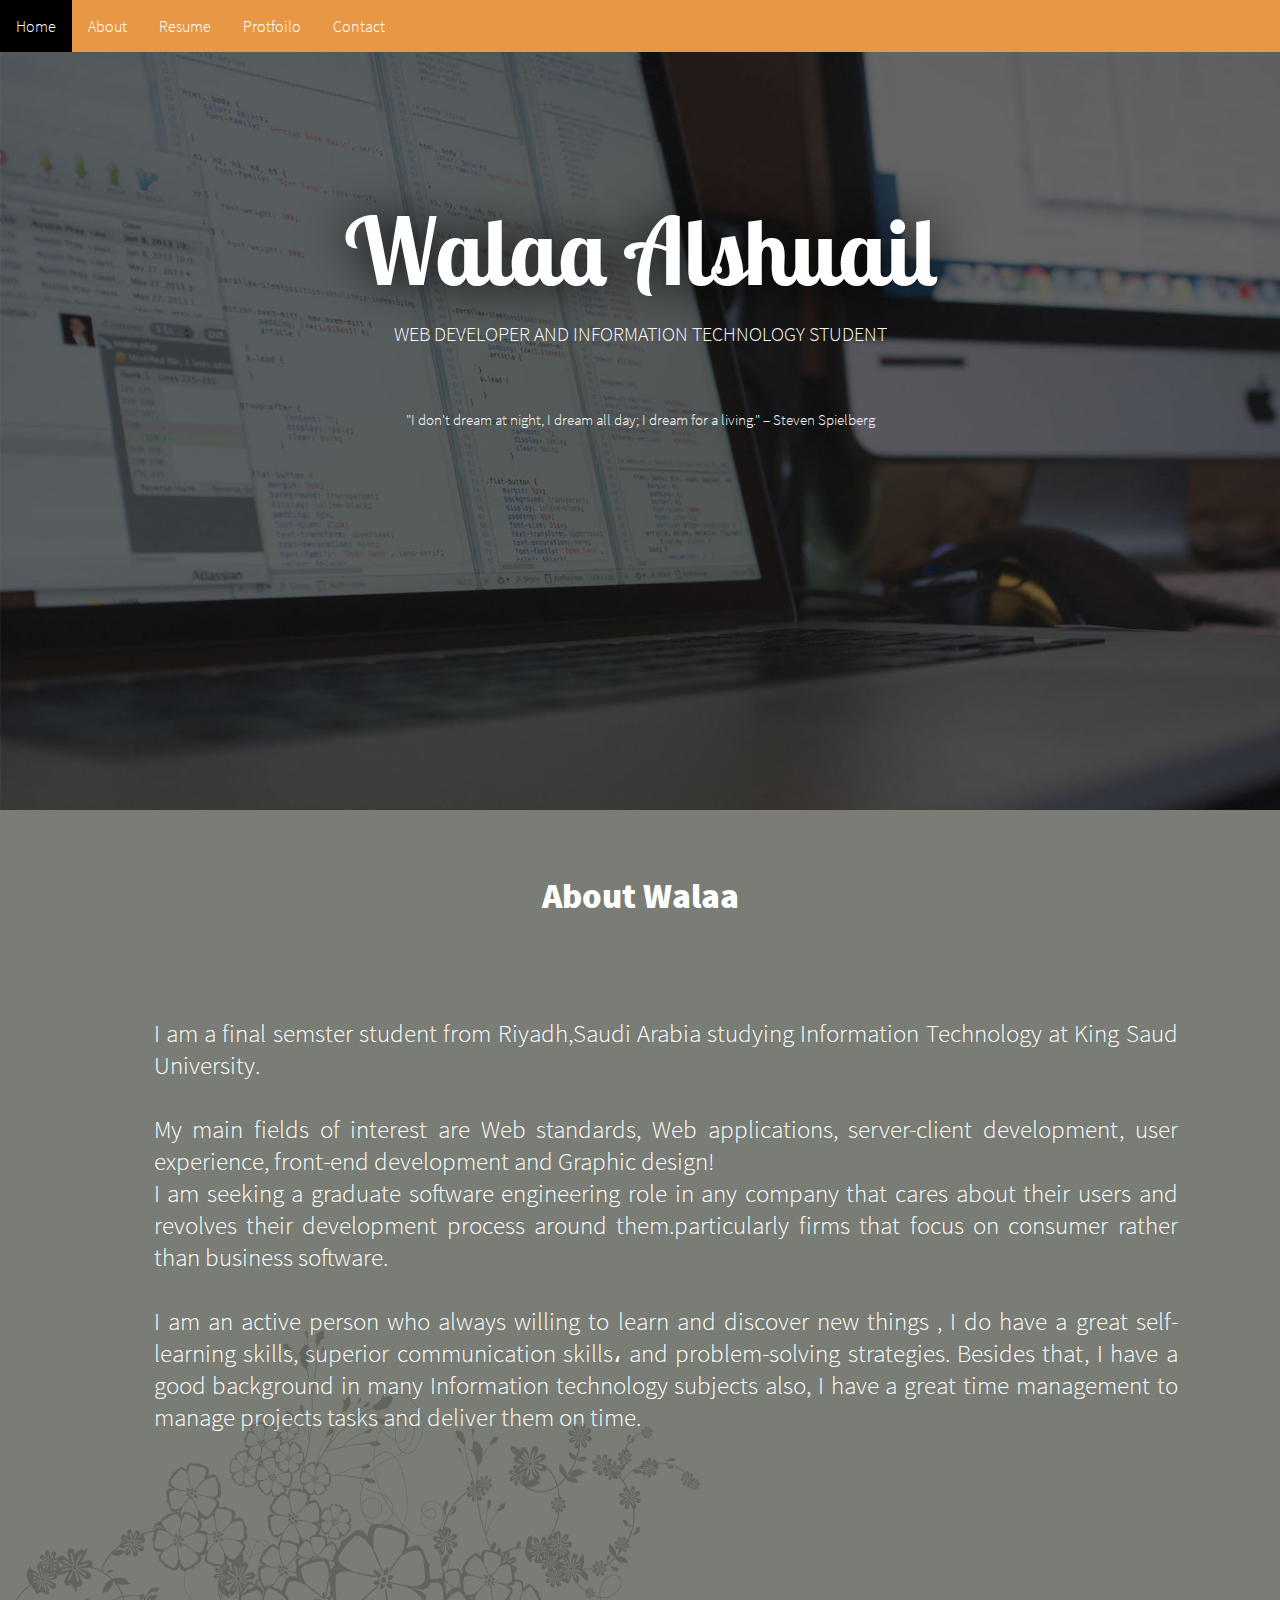
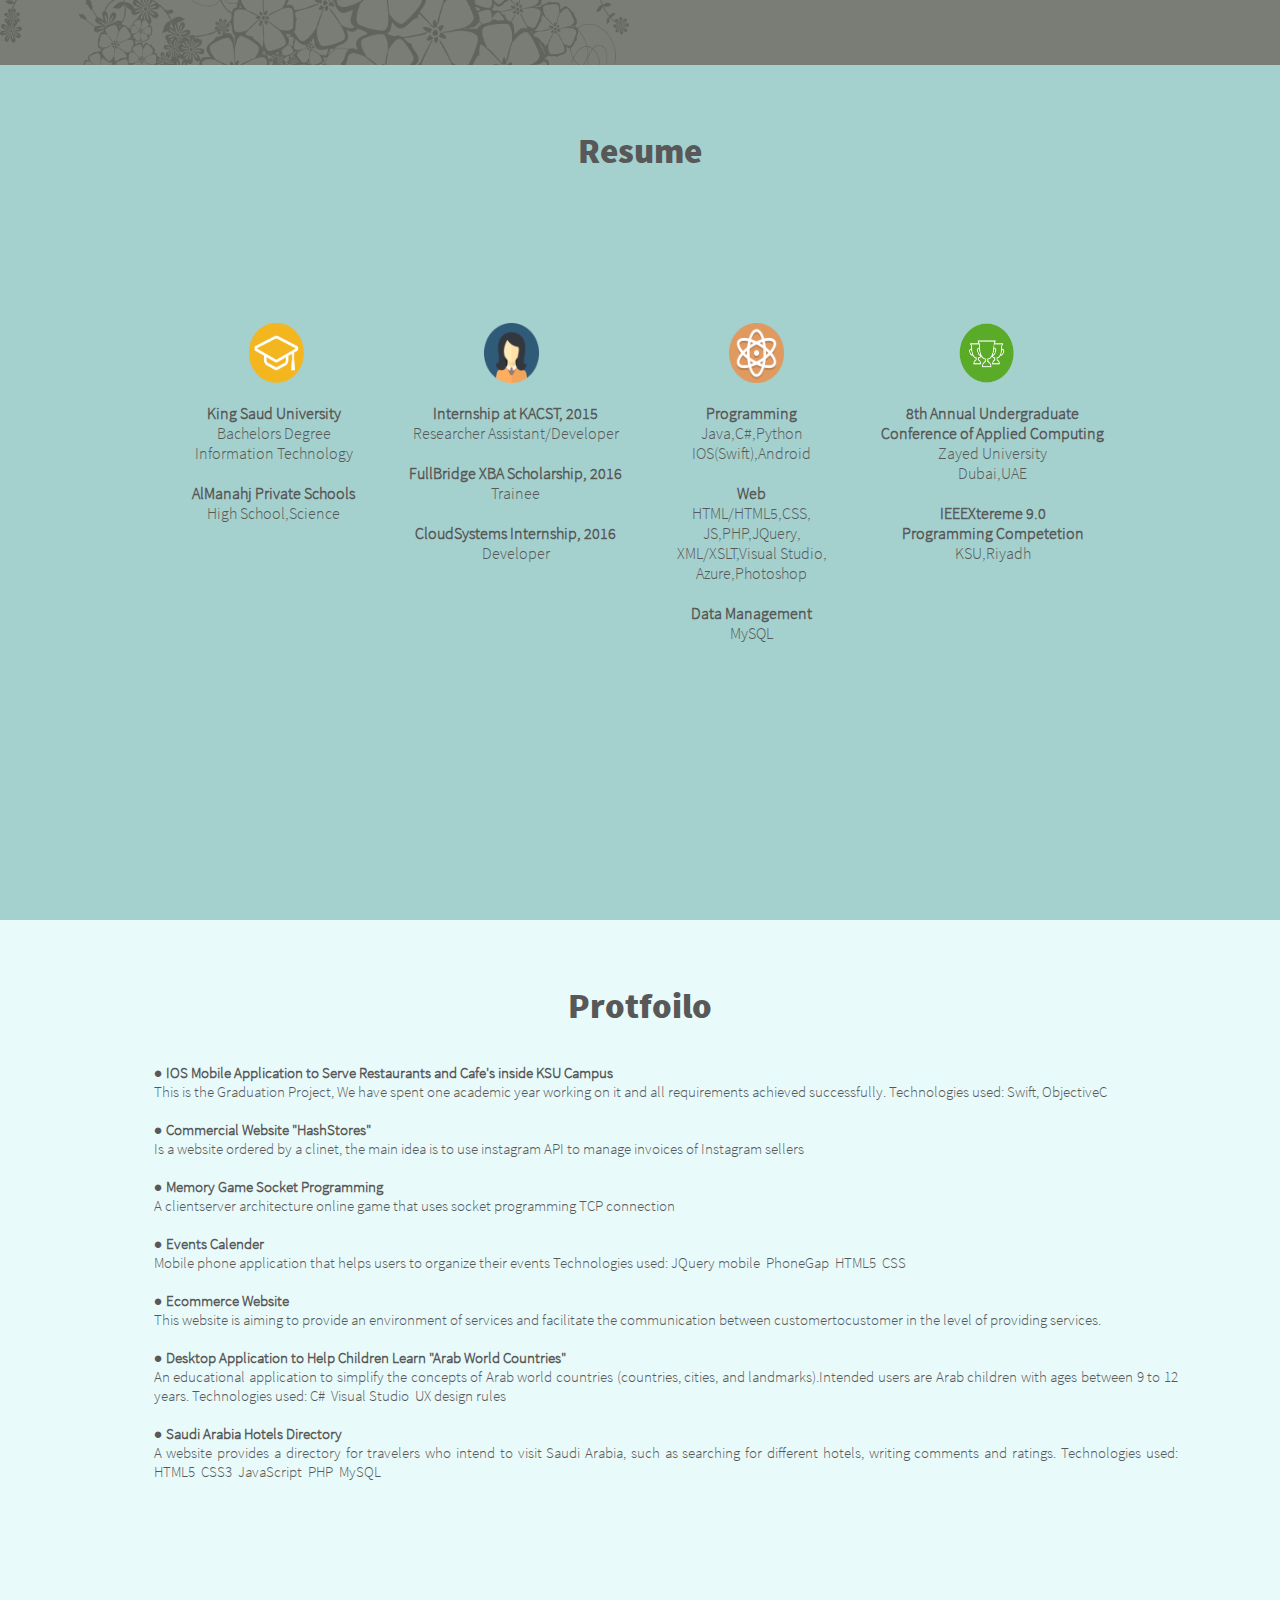
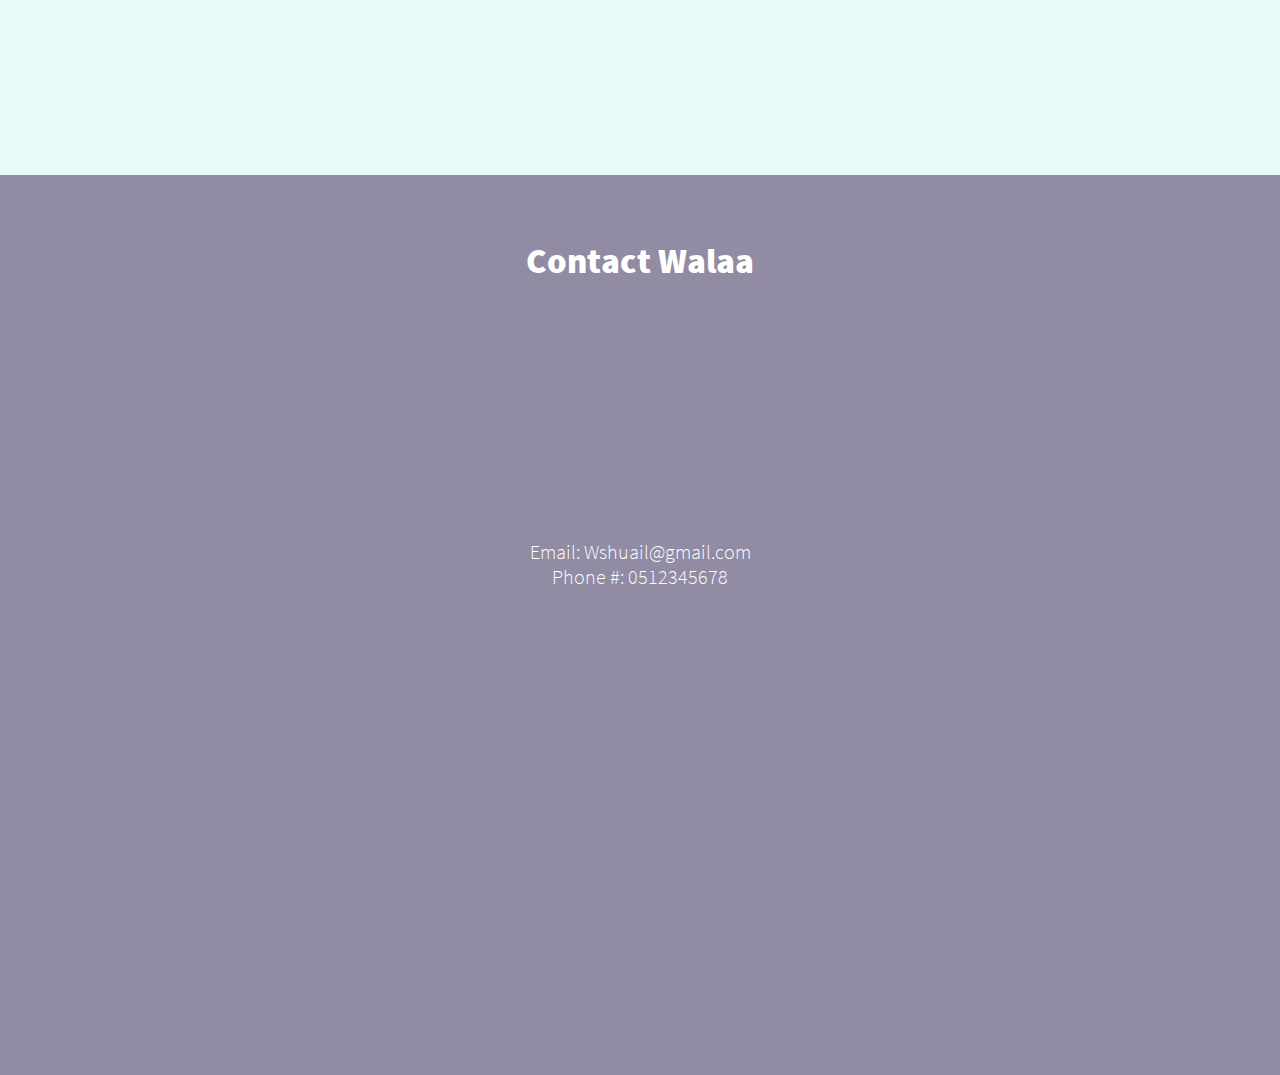
<file: index.html>
<!DOCTYPE html>
<html>
<head>
<link rel="stylesheet" type="text/css" href="mycss.css">

</head>
<body>

<header>

<ul>
  <li><a class="active" href="#Walaa">Home</a></li>
  <li><a href="#About">About</a></li>
  <li><a href="#Resume">Resume</a></li>
  <li><a href="#Protfoilo">Protfoilo</a></li>
  <li><a href="#Contact">Contact</a></li>

</ul>

</header>

<section id="Walaa">

	<div class="center">
		<div id="title">
		  <p>Walaa Alshuail</p>
		</div>
	</div>

	<div class="center">
		<div id="subtitle1">
		  <p>WEB DEVELOPER AND INFORMATION TECHNOLOGY STUDENT</p>
		</div>
	</div>


	<div class="center">
		<div id="subtitle2">
		  <p>"I don't dream at night, I dream all day; I dream for a living." – Steven Spielberg</p>
		</div>
	</div>

</section>

<section id="About">

	<div class="center">
		<p id="Pagestitle" > About Walaa</p>
	</div>

<p id="paragraph"> </br></br> I am a final semster student from Riyadh,Saudi Arabia studying Information Technology at King Saud University.</br></br>

My main fields of interest are Web standards, Web applications, server-client development, user experience, front-end development and Graphic design!</br> I am seeking a graduate software engineering role in any company that cares about their users and revolves their development process around them.particularly firms that focus on consumer rather than business software.</br></br>

I am an active person who always willing to learn and discover new things , I do have a great self-learning skills, superior communication skills، and problem-solving strategies.
Besides that, I have a good background in many Information technology subjects also, I have a great time management to manage projects tasks and deliver them on time.
</p>

<img src="img/dec.png" alt="Smiley face" height="350" width="700" style="margin-top:-10%; opacity:0.2;">


</section>
<section id="Resume">
	
	<div class="center">
		<p id="Pagestitle" style="color:#585858" > Resume</p>
	</div>

<div id="ResumeIcons">
	<div style="float:left; margin-right:5%;font-family:subtitleFont;">
		<img src="img/png/mortarboard.png" alt="Smiley face" height="60" width="55" style="padding-left:35%;">
		<p style="text-align:center;"><b>King Saud University</b> </br> Bachelors Degree </br> Information Technology</br></br><b>AlManahj Private Schools</b></br>High School,Science</p>
	</div>

	<div style="float:left; margin-right:5%;font-family:subtitleFont;">
		<img src="img/png/employee.png" alt="Smiley face" height="60" width="55" style="padding-left:35%;">
		<p style="text-align:center;"><b>Internship at KACST, 2015</b></br> Researcher Assistant/Developer </br></br><b>FullBridge XBA Scholarship, 2016</b></br> Trainee</br></br><b>CloudSystems Internship, 2016 </b></br>Developer</p>
	</div>

	<div style="float:left; margin-right:5%;font-family:subtitleFont;">
		<img src="img/png/molecule.png" alt="Smiley face" height="60" width="55" style="padding-left:35%;">
				<p style="text-align:center;"><b>Programming</b> </br>Java,C#,Python</br>IOS(Swift),Android</br></br><b>Web</b> </br>HTML/HTML5,CSS,</br>JS,PHP,JQuery,</br>XML/XSLT,Visual Studio,</br>Azure,Photoshop</br></br><b>Data Management</b> </br>MySQL</p>
	</div>

	<div style="float:left;font-family:subtitleFont;">
		<img src="img/png/cup.png" alt="Smiley face" height="60" width="55" style="padding-left:35%;">
				<p style="text-align:center;"><b>8th Annual Undergraduate </br>Conference of Applied Computing</b></br>Zayed University</br>Dubai,UAE</br></br><b>IEEEXtereme 9.0 </br>Programming Competetion</b></br>KSU,Riyadh</p>
	</div>
</div>
</section>
<section id="Protfoilo">

	<div class="center">
		<p id="Pagestitle" style="color:#585858">Protfoilo </p>
	</div>




<p id="paragraph" style="color:#585858; font-size:15px;">

<b>● IOS Mobile Application to Serve Restaurants and Cafe's inside KSU Campus</b></br>

This is the Graduation Project, We have spent one academic year working on it and all requirements

achieved successfully.

Technologies used: Swift, Objective­C</br></br>

<b>● Commercial Website "HashStores"</b> </br>

Is a website ordered by a clinet, the main idea is to use instagram API to manage invoices of

Instagram sellers</br></br>

<b>● Memory Game Socket Programming</b> ​</br>

A client­server architecture online game that uses socket programming TCP connection</br></br>

<b>● Events Calender</b> </br>

Mobile phone application that helps users to organize their events

Technologies used: JQuery mobile ­ PhoneGap ­ HTML5 ­ CSS</br></br>

<b>● E­commerce Website </b></br>

This website is aiming to provide an environment of services and facilitate the communication between

customer­to­customer in the level of providing services.</br></br>

<b>● Desktop Application to Help Children Learn "Arab World Countries"</b></br>

An educational application to simplify the concepts of Arab world countries (countries, cities, and

landmarks).Intended users are Arab children with ages between 9 to 12 years.

Technologies used: C# ­ Visual Studio ­ UX design rules</br></br>

<b>● Saudi Arabia Hotels Directory</b></br>

A website provides a directory for travelers who intend to visit Saudi Arabia, such as searching for different

hotels, writing comments and ratings.

Technologies used: HTML5 ­ CSS3 ­ JavaScript ­ PHP ­ MySQL
<p>



</section>
<section id="Contact">
	
	<div class="center">
		<p id="Pagestitle" > Contact Walaa</p>
	</div>


<div class="center" style="margin-top:20%; text-align:center; color:white ;font-family:subtitleFont; font-size:20px;">
	Email: Wshuail@gmail.com</br>
	Phone #: 0512345678
</div>
</section>




<footer>


</footer>

</body>
</html>



<html>
</file>
<file: mycss.css>
ul {
		z-index: 1;

	position: fixed;
    list-style-type: none;
    margin: 0;
    padding: 0;
    overflow: hidden;
    background-color: #E89845;
    width: 100%;
    font-family: subtitleFont;
    top:0;
    left:0;
}

li {
    float: left;
}

li a {
    display: block;
    color: white;
    text-align: center;
    padding: 16px;
    text-decoration: none;
}

li a:hover {
    background-color: #000000;
}

#Walaa {
	z-index: 0;
top:0;
float:left;
position: fixed;
left:0;
right:0;

width : 100%;
       background:url("img/bg1.jpg");
       background-size: cover; height :100%;
}
#About {
top: 90%;
	position:absolute;
left:0;
right:0;

width : 100%;
background-color: #797D75;

height : 95%;
}
#Resume {
top: 185%;
	position:absolute;
left:0;
right:0;

width : 100%;
background-color: #A4D0CE;

height : 95%;
}
#Protfoilo {
top: 280%;
	position:absolute;
left:0;
right:0;

width : 100%;
background-color: #E8FAFA;

height : 100%;
}
#Contact {
top: 375%;
	position:absolute;
left:0;
right:0;

width : 100%;
background-color: #918BA4;

height : 100%;
}

@font-face {
    font-family: titleFont;
    src: url(fonts/LobsterTwo-Bold.otf);
}

@font-face {
    font-family: subtitleFont;
    src: url(fonts/SourceSansPro-Light.ttf);
}
@font-face {
    font-family: pageTitles;
    src: url(fonts/SourceSansPro-Black.ttf);
}


.center {
	margin-top: 15%;
    text-align: center;
}

#title{
    font-size: 5.8rem;
    letter-spacing: 0;
    font-weight: 400;
    font-family: titleFont;
    text-shadow: 0 0 3rem black;
    color: #fff;
}
#subtitle1{
	margin-top: -14%;
   font-size: 20px;
    color: White;
    font-family: subtitleFont;
}
#subtitle2{
	margin-top: -10%;
   font-size: 15px;
    color: White;
        font-family: subtitleFont;

}

#Pagestitle{
	margin-top: -10%;
	font-size: 35px;
    color: White;
    font-family: pageTitles;

}
#paragraph{
	padding-left: 12%;
	padding-right: 8%;
	font-size: 25px;
	color: White;
	text-align: justify;
	        font-family: subtitleFont;


}

#ResumeIcons{
	margin-top:-3%;
	padding-left:15%;
		padding-top:12%;
	color:#585858;
}
</file>
